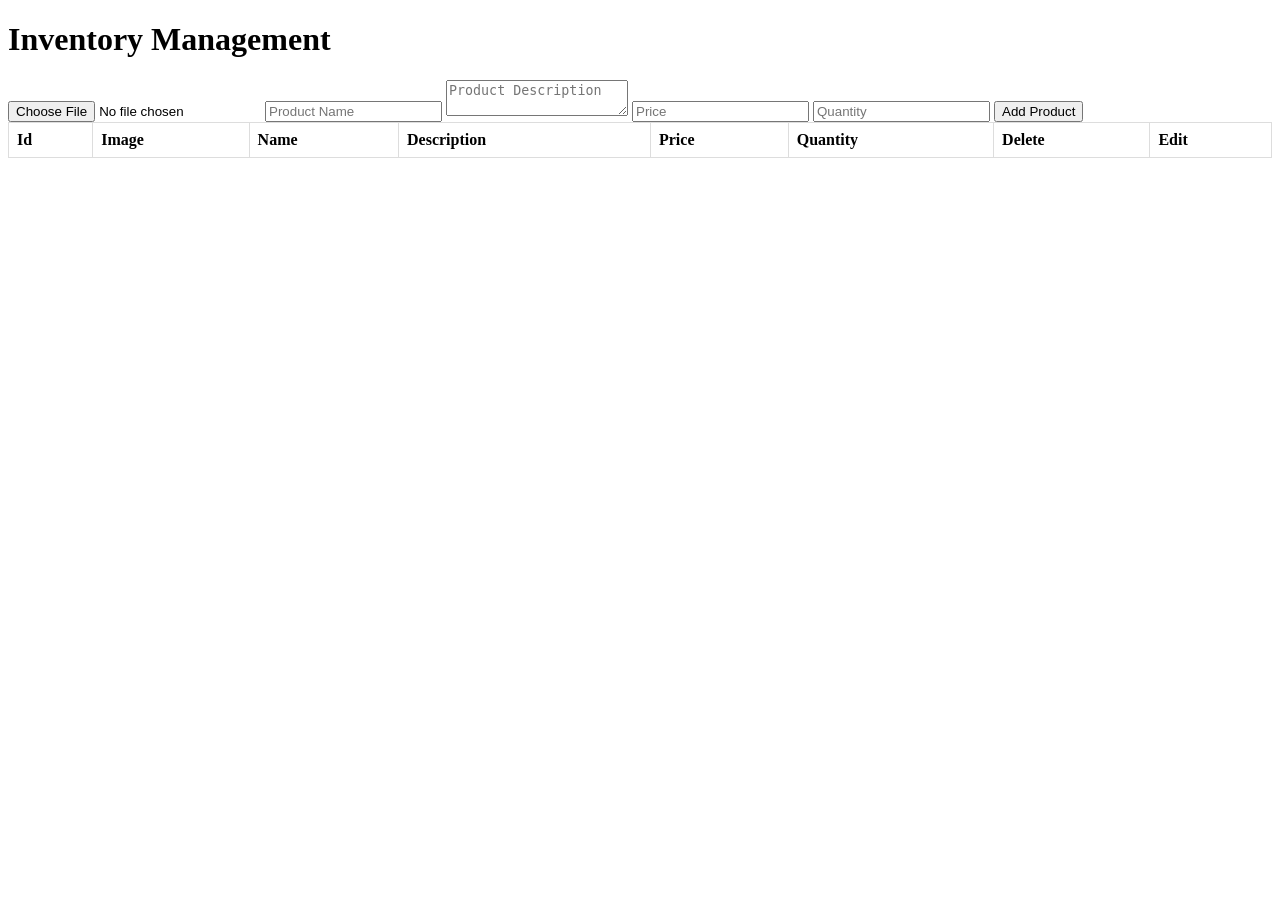
<file: demo.html>
<!DOCTYPE html>
<html>
<head>
    <title>Inventory Management</title>
    <style>
        /* Basic styling (you'll likely want to improve this) */
        table {
            width: 100%;
            border-collapse: collapse;
        }
        th, td {
            border: 1px solid #ddd;
            padding: 8px;
            text-align: left;
        }
        img {
            max-width: 50px;
            height: auto;
        }
    </style>
</head>
<body>
    <div class="container">
        <h1>Inventory Management</h1>

        <div class="form-container">
            <input type="file" id="img" accept="image/*" placeholder="Product Image">
            <input type="text" id="product_name" placeholder="Product Name">
            <textarea id="description" placeholder="Product Description"></textarea>
            <input type="number" id="price" placeholder="Price">
            <input type="number" id="quantity" placeholder="Quantity">
            <button onclick="addProduct()">Add Product</button>
        </div>

        <table id="inventory-table">
            <thead>
                <tr>
                    <th>Id</th>
                    <th>Image</th>
                    <th>Name</th>
                    <th>Description</th>
                    <th>Price</th>
                    <th>Quantity</th>
                    <th>Delete</th>
                    <th>Edit</th>
                </tr>
            </thead>
            <tbody id="showdata"></tbody>
        </table>
        <div id="editform"></div>
    </div>
    <script>
        // invent.js
document.addEventListener('DOMContentLoaded', () => {
    const imgInput = document.getElementById('img');
    const productNameInput = document.getElementById('product_name');
    const descriptionInput = document.getElementById('description');
    const priceInput = document.getElementById('price');
    const quantityInput = document.getElementById('quantity');
    const inventoryTable = document.getElementById('showdata'); // Corrected ID

    let products = [];
    let nextProductId = 1;

    function renderInventory() {
        inventoryTable.innerHTML = ''; // Clear the table body

        products.forEach(product => {
            const row = inventoryTable.insertRow();
            row.innerHTML = `
                <td>${product.id}</td>
                <td><img src="${product.image}" alt="Product Image"></td>
                <td>${product.name}</td>
                <td>${product.description}</td>
                <td>${product.price}</td>
                <td>${product.quantity}</td>
                <td><button onclick="deleteProduct(${product.id})">Delete</button></td>
                <td><button onclick="editProduct(${product.id})">Edit</button></td>
            `;
        });
    }

    window.addProduct = function() {
        const imageFile = imgInput.files[0]; // Get the first selected file
        const productName = productNameInput.value;
        const description = descriptionInput.value;
        const price = parseFloat(priceInput.value);
        const quantity = parseInt(quantityInput.value);

        if (!imageFile || !productName || !description || isNaN(price) || isNaN(quantity) || price < 0 || quantity < 0) {
            alert("Please fill in all fields correctly (positive numbers).");
            return;
        }

        const reader = new FileReader();
        reader.onload = (e) => {
            const imageData = e.target.result;

            const newProduct = {
                id: nextProductId++,
                image: imageData,
                name: productName,
                description: description,
                price: price,
                quantity: quantity
            };

            products.push(newProduct);
            renderInventory();

            // Clear form inputs (optional)
            imgInput.value = '';
            productNameInput.value = '';
            descriptionInput.value = '';
            priceInput.value = '';
            quantityInput.value = '';
        }
        reader.readAsDataURL(imageFile); // Start reading the image
    };


    window.deleteProduct = function(id) {
      products = products.filter(product => product.id !== id);
      renderInventory();
    };

    window.editProduct = function(id) {
      // Implement your edit logic here
      console.log("Edit product with ID: " + id);
    };

    renderInventory(); // Initial render (if any data is in 'products')
});
    </script>
    <script src="invent.js"></script> </body>
</html>
</file>
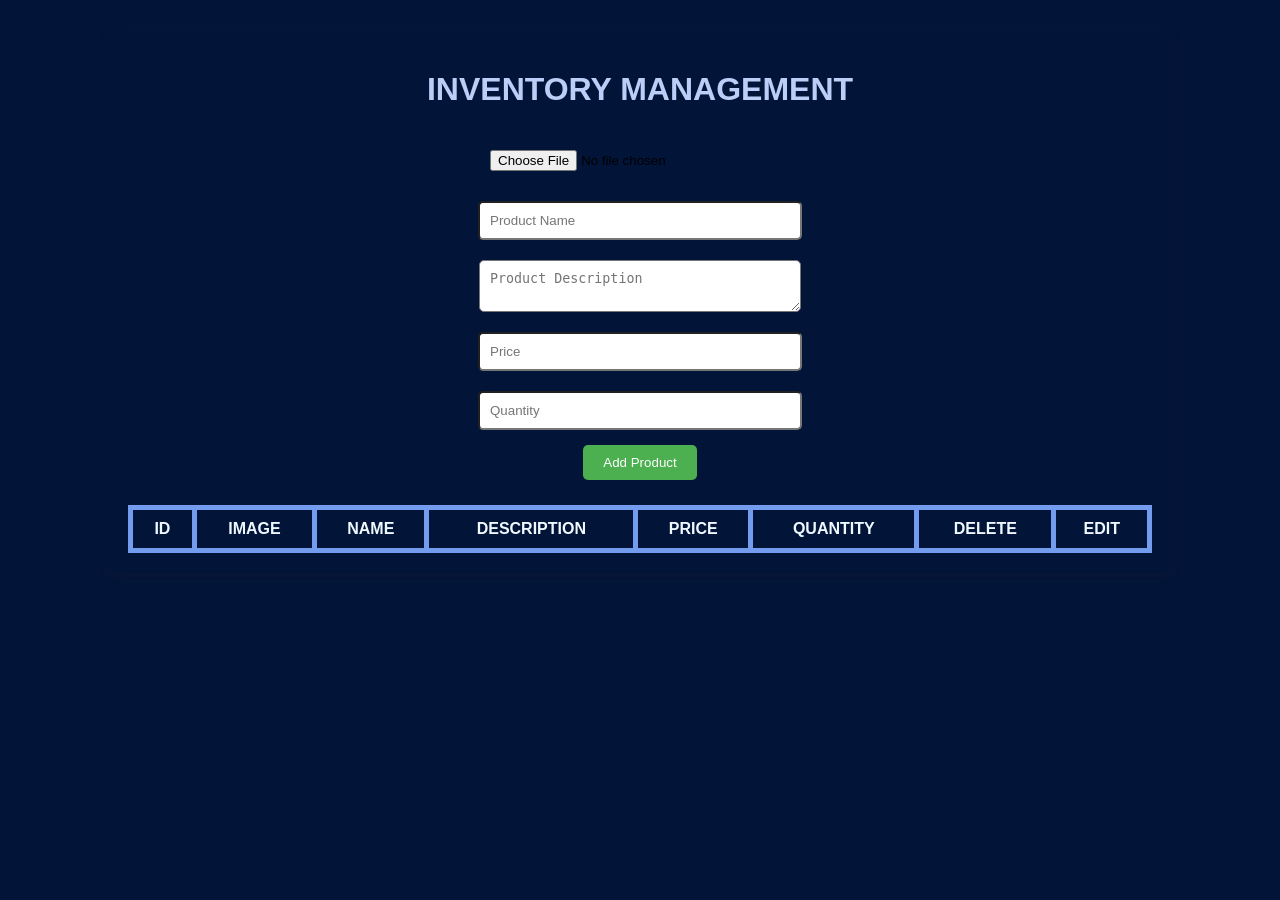
<file: inventory.html>
<!DOCTYPE html>
<html lang="en">
<head>
    <meta charset="UTF-8">
    <meta name="viewport" content="width=device-width, initial-scale=1.0">
 <link rel="stylesheet" href="./inventory.css">
    <title>Document</title>
</head>
<body>
    <div class="container">
        <h1>Inventory Management</h1>
        
        <!-- Form to add new product -->
        <div class="form-container">
          <input type="file" id="img" accept="image/*" placeholder="Product Image">
          <input type="text" id="product_name" placeholder="Product Name">
          <textarea id="description" placeholder="Product Description"></textarea>
          <input type="number" id="price" placeholder="Price">
          <input type="number" id="quantity" placeholder="Quantity">
          <button onclick="addProduct()">Add Product</button>
        </div>
    
        <!-- Table to display the inventory -->
        <table id="inventory-table">
          <thead>
            <tr>
            <th>Id</th>
              <th>Image</th>
              <th>Name</th>
              <th>Description</th>
              <th>Price</th>
              <th>Quantity</th>
              <th>Delete</th>
              <th>Edit</th>
            </tr>
          </thead>
          <tbody id="showdata">
        
          </tbody>
          <div id="editform"></div>
        </table>
      </div>
    <script src="./invent.js"></script>
</body>
</html>
</file>
<file: inventory.css>
body {
    font-family: Arial, sans-serif;
    margin: 0;
    padding: 0;
    background-color: rgb(2, 21, 57)

  }

  .container {
    width: 80%;
    margin: 30px auto;
    padding: 20px;
    background-color: rgb(2, 21, 57);
    box-shadow: 0 4px 8px rgba(80, 24, 24, 0.1);
  }

  h1 {
    text-align: center;
    color: rgb(186, 206, 247);
    text-transform: uppercase;
  }

  .form-container {
    display: flex;
    flex-direction: column;
    align-items: center;
    margin-bottom: 20px;
  }

  input[type="text"],
  input[type="number"],
  input[type="file"],
  textarea {
    width: 300px;
    margin: 10px;
    padding: 10px;
    border-radius: 5px;
  }

  button {
    padding: 10px 20px;
    border: none;
    background-color: #4CAF50;
    color: white;
    cursor: pointer;
    border-radius: 5px;
    margin: 5px;
  }

  button:hover {
    background-color: #45a049;
  }

  table {
    width: 100%;
    border-collapse: collapse;
    margin-top: 20px;
  }

  table, th, td {
    border: 5px solid #749cee;
  }

  th, td {
    padding: 10px;
    text-align: center;
    color: aliceblue;
    text-transform: uppercase;
    font-family: 'Segoe UI', Tahoma, Geneva, Verdana, sans-serif;
  }

  .actions button {
    background-color: #f44336;
    margin: 0 5px;
  }

  .actions button:hover {
    background-color: #d32f2f;
  }

  table img {
    max-width: 100px; /* Set the maximum width */
    max-height: 100px; /* Set the maximum height */
    width: auto;
    height: auto;
    object-fit: contain; /* Ensures the image fits within the specified dimensions without distortion */
  }
</file>
